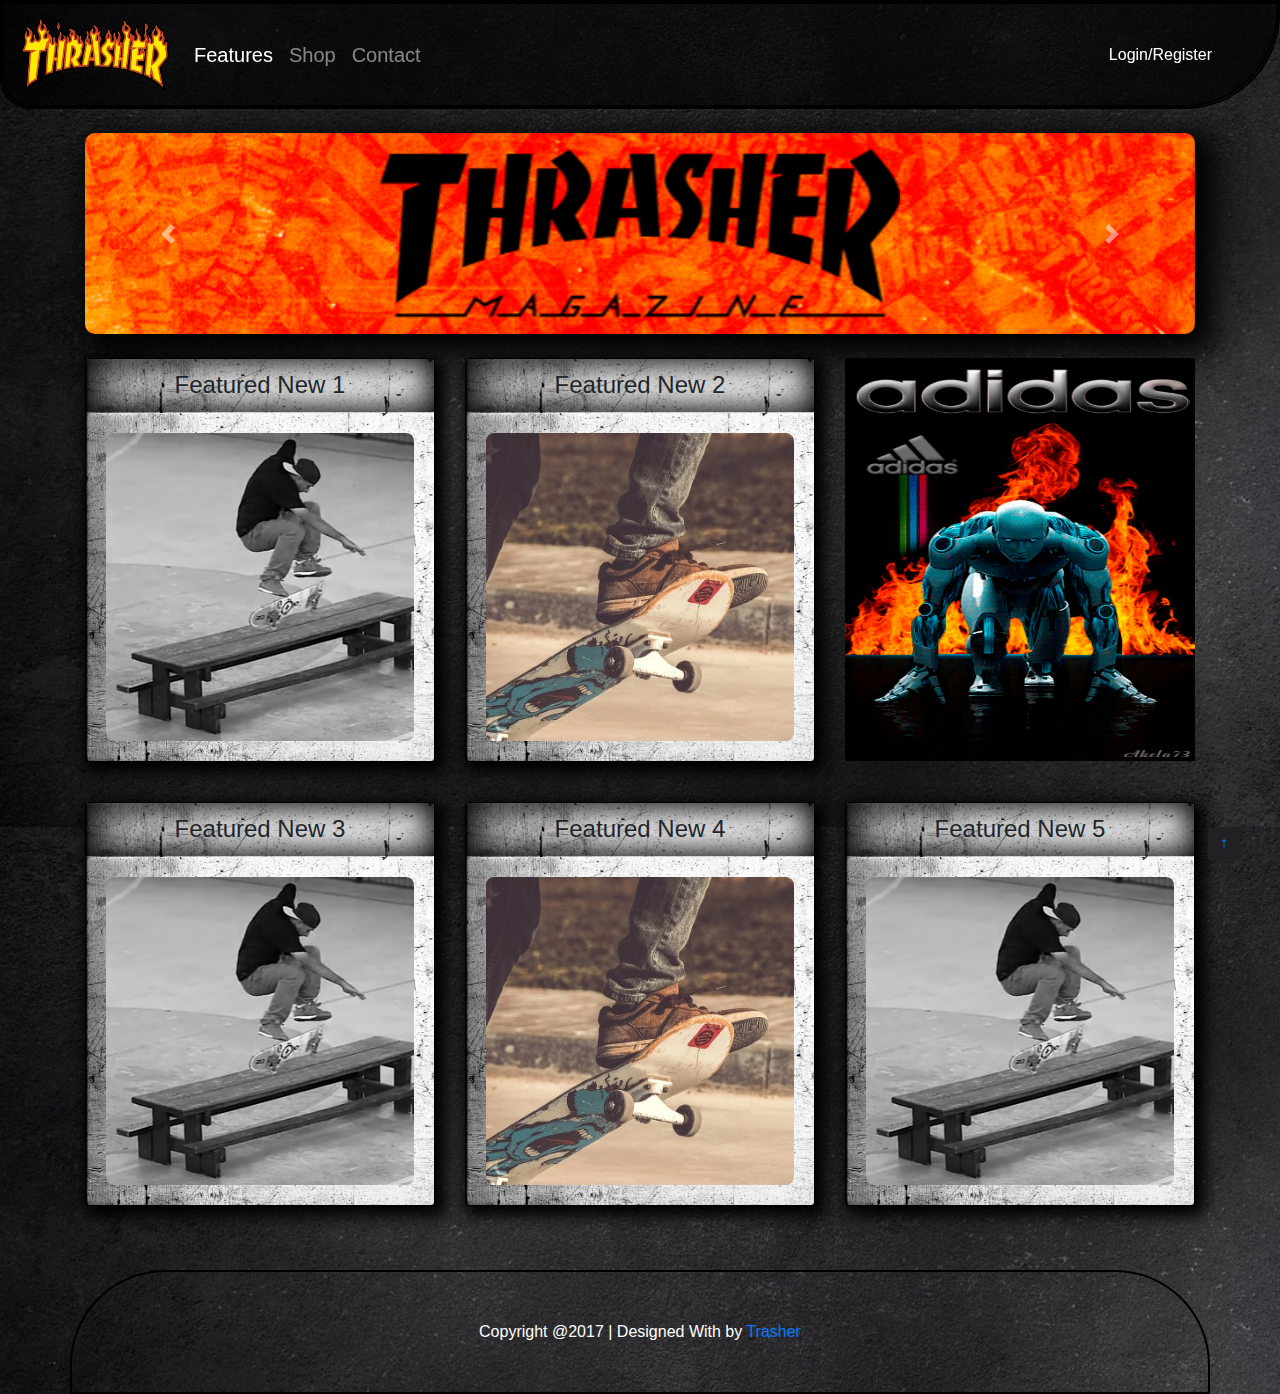
<file: index.html>
<!DOCTYPE html>
<html>
<head>
    <meta charset="utf-8">
    <meta http-equiv="X-UA-Compatible" content="IE=edge">
    <title>DropShipNews</title>
    <meta name="viewport" content="width=device-width, initial-scale=1">
    <link rel="stylesheet" type="text/css" media="screen" href="styles.css">
    <script src="https://code.jquery.com/jquery-3.3.1.min.js" crossorigin="anonymous"></script>
    <script src="https://cdnjs.cloudflare.com/ajax/libs/popper.js/1.12.9/umd/popper.min.js" integrity="sha384-ApNbgh9B+Y1QKtv3Rn7W3mgPxhU9K/ScQsAP7hUibX39j7fakFPskvXusvfa0b4Q" crossorigin="anonymous"></script>
    <script src="https://maxcdn.bootstrapcdn.com/bootstrap/4.0.0/js/bootstrap.min.js" integrity="sha384-JZR6Spejh4U02d8jOt6vLEHfe/JQGiRRSQQxSfFWpi1MquVdAyjUar5+76PVCmYl" crossorigin="anonymous"></script>
    <script src="js.js"></script>
    <link rel="stylesheet" href="https://maxcdn.bootstrapcdn.com/bootstrap/4.0.0/css/bootstrap.min.css" integrity="sha384-Gn5384xqQ1aoWXA+058RXPxPg6fy4IWvTNh0E263XmFcJlSAwiGgFAW/dAiS6JXm" crossorigin="anonymous">
    <link rel="stylesheet" href="https://use.fontawesome.com/releases/v5.7.2/css/all.css" integrity="sha384-fnmOCqbTlWIlj8LyTjo7mOUStjsKC4pOpQbqyi7RrhN7udi9RwhKkMHpvLbHG9Sr" crossorigin="anonymous">
</head>
<body>
    <header>
        <nav class="navbar navbar-expand-md navbar-dark sticky-top">
                <a class="navbar-brand" href="#">
                    <img src="img/logo.png" alt="Logo" width="150" height="75" class="d-inline-block align-top">   
                </a>
                <button class="navbar-toggler mr-3" type="button" data-toggle="collapse" data-target="#navbarSupportedContent" aria-controls="navbarSupportedContent" aria-expanded="false" aria-label="Toggle navigation">
                  <span class="navbar-toggler-icon"></span>
                </button>
                <div class="collapse navbar-collapse" id="navbarSupportedContent">
                    <ul class="navbar-nav h5">
                        <li class="nav-item">
                        <a class="nav-link active" href="#">Features</a>
                        </li>
                        <li class="nav-item">
                        <a class="nav-link" href="#">Shop</a>
                        </li>
                        <li class="nav-item">
                        <a class="nav-link" href="#">Contact</a>
                        </li>
                    </ul>
                    
                </div>
                <span class="navbar-text mr-5">
                    <a href="logReg.html">Login/Register</a>
                </span>
        </nav>
    </header>
    <!--BOOTSTRAP4 GRID-->
    <div class="container mt-4">
        <div id="carousel" class="carousel slide" data-ride="carousel">
            <div class="carousel-inner">
                <div class="carousel-item active">
                <img class="d-block w-100" src="img/banner1.jpg" alt="First slide">
                </div>
                <div class="carousel-item">
                <img class="d-block w-100" src="img/banner1.jpg" alt="Second slide">
                </div>
                <div class="carousel-item">
                <img class="d-block w-100" src="img/banner1.jpg" alt="Third slide">
                </div>
            </div>
            <a class="carousel-control-prev" href="#carousel" role="button" data-slide="prev">
                <span class="carousel-control-prev-icon" aria-hidden="true"></span>
                <span class="sr-only">Previous</span>
            </a>
            <a class="carousel-control-next" href="#carousel" role="button" data-slide="next">
                <span class="carousel-control-next-icon" aria-hidden="true"></span>
                <span class="sr-only">Next</span>
            </a>
        </div>
        <div class="row mt-4">
            <div class="col-md-4">
                <div class="card mb-3" data-toggle="modal" data-target="#myModal" id="fademodal">
                    <div class="card-header text-center h4">Featured New 1</div>
                    <div class="card-body"><img src="img/featured1.jpeg" alt="noticia1" class="card-img-top"></div> 
                </div>
            </div>
            <div class="col-md-4">
                <div class="card mb-3">
                    <div class="card-header text-center h4">Featured New 2</div>
                    <div class="card-body"><img src="img/featured2.jpeg" alt="noticia2" class="card-img-top"></div> 
                </div>
            </div>
            <div class="col-md-4">
               <img class="card-img-top" src="img/publi.gif" height="403" width="auto" alt="publicidad">
            </div>
        </div>
        <div class="row mt-4">
            <div class="col-md-4">
                <div class="card">
                    <div class="card-header text-center h4">Featured New 3</div>
                    <div class="card-body"><img src="img/featured1.jpeg" alt="noticia1" class="card-img-top"></div> 
                </div>
            </div>
            <div class="col-md-4">
                <div class="card">
                    <div class="card-header text-center h4">Featured New 4</div>
                    <div class="card-body"><img src="img/featured2.jpeg" alt="noticia2" class="card-img-top"></div> 
                </div>
            </div>
            <div class="col-md-4">
                <div class="card mb-3">
                    <div class="card-header text-center h4">Featured New 5</div>
                    <div class="card-body"><img src="img/featured1.jpeg" alt="noticia2" class="card-img-top"></div> 
                </div>
            </div>
        </div>
    </div>
    <footer class="mt-5 ">
        <div class="container mb-0 text-center text-white p-5">
                <i class="fab fa-facebook-square"></i>
                <i class="fab fa-twitter"></i>
                <i class="fab fa-instagram"></i>
                <p class="text-center mb-0">Copyright @2017 | Designed With by <a href="#">Trasher</a></p>
        </div>
    </footer>

    <div class="modal fade" id="myModal">
        <div class="modal-dialog">
          <div class="modal-content">
      
            <!-- Modal Header -->
            <div class="modal-header">
              <h4 class="modal-title h5">Modal Heading</h4>
              <button type="button" class="close" data-dismiss="modal" style="color:red">&times;</button>
            </div>
      
            <!-- Modal body -->
            <div class="modal-body">
                <div class="row">
                    <div class="col-sm-6">
                        <img src="img/featured1.jpeg" alt="noticia2" class="card-img-top">
                    </div>
                    <div class="col-sm-6">
                        <div class="row bg-dark" style="box-shadow: inset 0px 0px 20px 10px white;">
                            <p class="m-0 p-4">Descripcion de la noticia Descripcion de la noticia Descripcion de la noticia Descripcion de la noticia Descripcion de la noticia Descripcion de la noticia Descripcion de la noticia Descripcion de la noticia Descripcion de la noticia Descripcion de la noticia Descripcion de la noticia Descripcion de la noticia Descripcion de la noticia Descripcion de la noticia Descripcion </p>
                        </div>
                    </div>
                </div>    
            </div>
            <div class="modal-footer">
                <a href="noticia.html"><button type="button" class="btn btn-primary">Ver Noticia</button></a>
            </div>
          </div>
        </div>
      </div>
      <a href="#" id="back-to-top" title="Back to top">&uarr;</a>
</body>
</html>
</file>
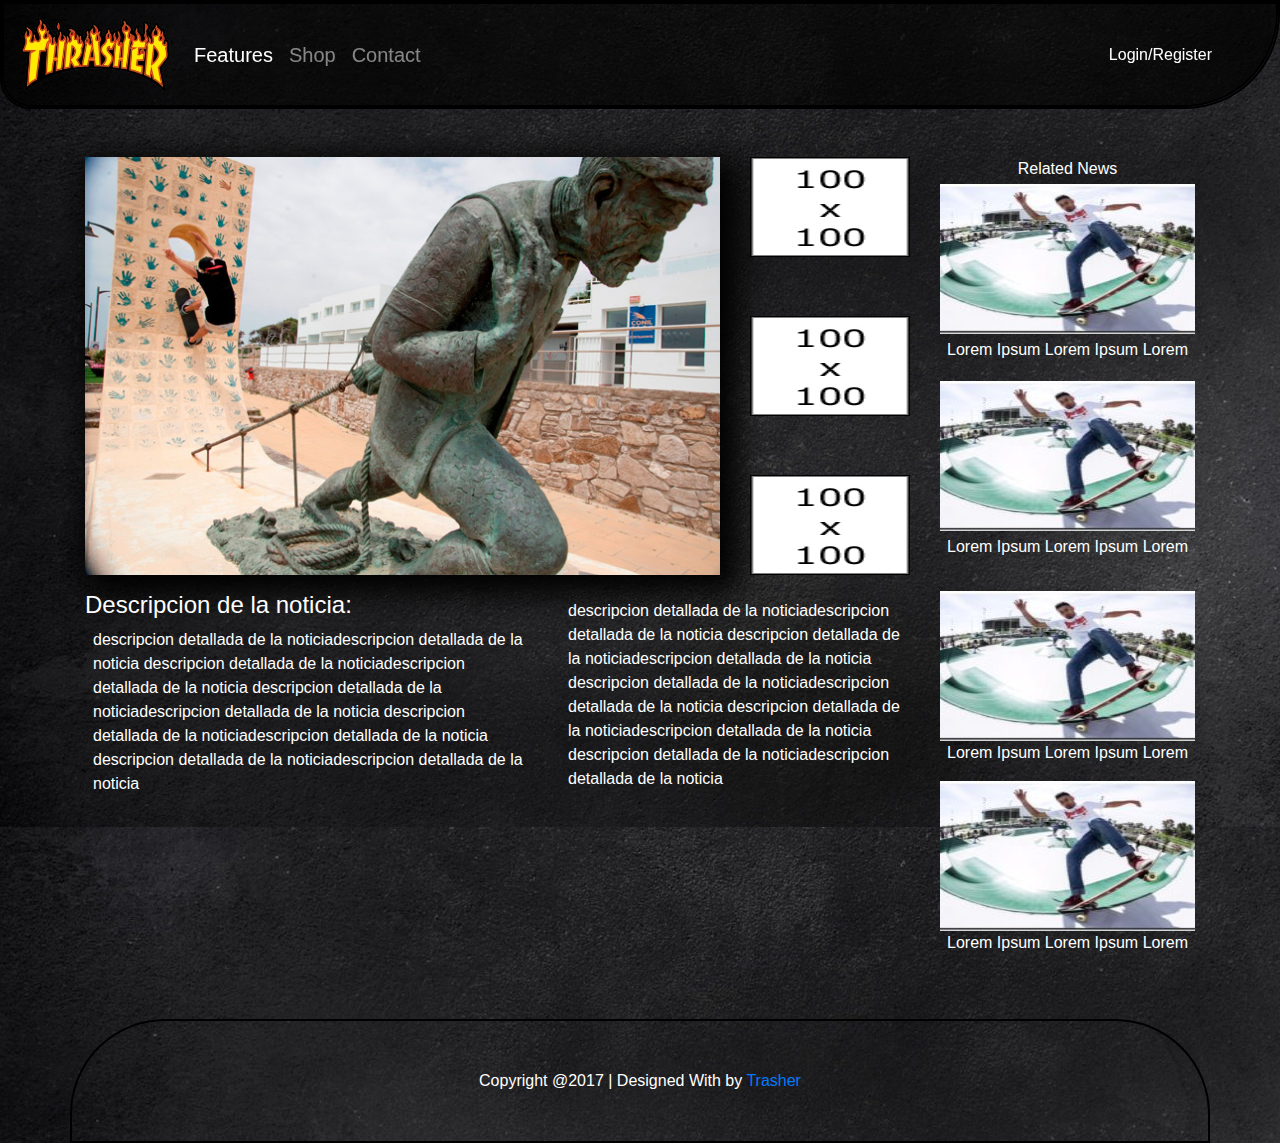
<file: noticia.html>
<!DOCTYPE html>
<html>
<head>
    <meta charset="utf-8">
    <meta http-equiv="X-UA-Compatible" content="IE=edge">
    <title>DropShipNews</title>
    <meta name="viewport" content="width=device-width, initial-scale=1">
    <link rel="stylesheet" type="text/css" media="screen" href="styles.css">
    <script src="js.js"></script>
    <script src="https://code.jquery.com/jquery-3.2.1.slim.min.js" integrity="sha384-KJ3o2DKtIkvYIK3UENzmM7KCkRr/rE9/Qpg6aAZGJwFDMVNA/GpGFF93hXpG5KkN" crossorigin="anonymous"></script>
    <script src="https://cdnjs.cloudflare.com/ajax/libs/popper.js/1.12.9/umd/popper.min.js" integrity="sha384-ApNbgh9B+Y1QKtv3Rn7W3mgPxhU9K/ScQsAP7hUibX39j7fakFPskvXusvfa0b4Q" crossorigin="anonymous"></script>
    <script src="https://maxcdn.bootstrapcdn.com/bootstrap/4.0.0/js/bootstrap.min.js" integrity="sha384-JZR6Spejh4U02d8jOt6vLEHfe/JQGiRRSQQxSfFWpi1MquVdAyjUar5+76PVCmYl" crossorigin="anonymous"></script>
    <link rel="stylesheet" href="https://maxcdn.bootstrapcdn.com/bootstrap/4.0.0/css/bootstrap.min.css" integrity="sha384-Gn5384xqQ1aoWXA+058RXPxPg6fy4IWvTNh0E263XmFcJlSAwiGgFAW/dAiS6JXm" crossorigin="anonymous">
    <link rel="stylesheet" href="https://use.fontawesome.com/releases/v5.7.2/css/all.css" integrity="sha384-fnmOCqbTlWIlj8LyTjo7mOUStjsKC4pOpQbqyi7RrhN7udi9RwhKkMHpvLbHG9Sr" crossorigin="anonymous">
</head>
<body>
    <header>
        <nav class="navbar navbar-expand-md navbar-dark sticky-top">
                <a class="navbar-brand" href="index.html">
                    <img src="img/logo.png" alt="Logo" width="150" height="75" class="d-inline-block align-top">   
                </a>
                <button class="navbar-toggler mr-3" type="button" data-toggle="collapse" data-target="#navbarSupportedContent" aria-controls="navbarSupportedContent" aria-expanded="false" aria-label="Toggle navigation">
                  <span class="navbar-toggler-icon"></span>
                </button>
                <div class="collapse navbar-collapse" id="navbarSupportedContent">
                    <ul class="navbar-nav h5">
                        <li class="nav-item">
                        <a class="nav-link active" href="#">Features</a>
                        </li>
                        <li class="nav-item">
                        <a class="nav-link" href="#">Shop</a>
                        </li>
                        <li class="nav-item">
                        <a class="nav-link" href="#">Contact</a>
                        </li>
                    </ul>
                    
                </div>
                <span class="navbar-text mr-5">
                    <a href="logReg.html">Login/Register</a>
                </span>
        </nav>
    </header>
    <div class="container mt-5">
        <div class="row">
            <div class="col-sm-7">
                <img src="img/noticia.jpg" style="box-shadow: 10px 10px 30px 10px black;" class="img-fluid" alt="">
            </div>
            <div class="col-sm-2 moreimg">
                <img src="img/100x100.jpg" alt="">
                <img src="img/100x100.jpg" alt="">
                <img src="img/100x100.jpg" alt="">
            </div>
            <div class="col-sm-3 text-white text-cente moreimg">
                <span>Related News</span>
                <img src="img/SKATERS-200x150.jpeg" alt="">
                <p>Lorem Ipsum Lorem Ipsum Lorem</p>
                <img src="img/SKATERS-200x150.jpeg" alt="">
                <p>Lorem Ipsum Lorem Ipsum Lorem</p>
            </div>
        </div>
        <div class="row mt-3">
            <div class="col-sm-5 text-white">
                <h4>Descripcion de la noticia:</h4>
                <p class="ml-2">
                        descripcion detallada de la noticiadescripcion detallada de la noticia
                        descripcion detallada de la noticiadescripcion detallada de la noticia
                        descripcion detallada de la noticiadescripcion detallada de la noticia
                        descripcion detallada de la noticiadescripcion detallada de la noticia
                        descripcion detallada de la noticiadescripcion detallada de la noticia                 </p>
            </div>
            <div class="col-sm-4 text-white">
                <p class="m-2">descripcion detallada de la noticiadescripcion detallada de la noticia 
                        descripcion detallada de la noticiadescripcion detallada de la noticia
                        descripcion detallada de la noticiadescripcion detallada de la noticia
                        descripcion detallada de la noticiadescripcion detallada de la noticia
                        descripcion detallada de la noticiadescripcion detallada de la noticia
                </p>
            </div>

            <div class="col-sm-3 text-white text-cente moreimg">
                <img src="img/SKATERS-200x150.jpeg" alt="">
                <p>Lorem Ipsum Lorem Ipsum Lorem</p>
                <img src="img/SKATERS-200x150.jpeg" alt="">
                <p>Lorem Ipsum Lorem Ipsum Lorem</p>
            </div>
        </div>
    </div>
    <footer class="mt-5 ">
        <div class="container mb-0 text-center text-white p-5">
                <i class="fab fa-facebook-square"></i>
                <i class="fab fa-twitter"></i>
                <i class="fab fa-instagram"></i>
                <p class="text-center mb-0">Copyright @2017 | Designed With by <a href="#">Trasher</a></p>
        </div>
    </footer>

    <div class="modal fade" id="myModal">
        <div class="modal-dialog">
          <div class="modal-content">
      
            <!-- Modal Header -->
            <div class="modal-header">
              <h4 class="modal-title h5">Modal Heading</h4>
              <button type="button" class="close" data-dismiss="modal" style="color:red">&times;</button>
            </div>
      
            <!-- Modal body -->
            <div class="modal-body">
                <div class="row">
                    <div class="col-sm-6">
                        <img src="img/featured1.jpeg" alt="noticia2" class="card-img-top">
                    </div>
                    <div class="col-sm-6">
                        <div class="row bg-dark" style="box-shadow: inset 0px 0px 20px 10px white;">
                            <span class="badge badge-danger">Featured Title</span>
                            <p class="m-0 p-4">Descripcion de la noticia Descripcion de la noticia Descripcion de la noticia Descripcion de la noticia Descripcion de la noticia Descripcion de la noticia Descripcion de la noticia Descripcion de la noticia Descripcion de la noticia Descripcion de la noticia Descripcion de la noticia Descripcion de la noticia Descripcion de la noticia Descripcion de la noticia Descripcion </p>
                        </div>
                    </div>
                </div>    
            </div>
            <div class="modal-footer">
               <a href="noticia.html"><button type="button" class="btn btn-primary">Ver Noticia</button></a>
            </div>
          </div>
        </div>
      </div>
</body>
</html>
</file>
<file: styles.css>
/*VARIABLES*/
/*MIXINS*/
/*INHERITANCE*/
.flexlogin {
  justify-content: center;
  text-align: center;
  align-content: center; }

body {
  background-image: url(img/fondo.jpg); }

nav, header {
  box-shadow: inset 0px 0px 324px -24px black;
  border: 2px solid black;
  border-radius: 0 0 95px 30px; }

.content {
  display: grid;
  grid-template-columns: 10% auto 10%; }

#carousel > div {
  border: 1px;
  border-radius: 10px;
  box-shadow: 10px 10px 30px 10px black; }

footer div {
  box-shadow: inset inset 0px 0px 324px -24px black;
  border: 2px solid black;
  border-radius: 95px 95px  0px 0px; }

.card {
  border: 1px solid black !important;
  box-shadow: 5px 5px 15px 5px black;
  background-image: url("img/cartbackground.jpg");
  background-size: cover;
  border-radius: 8px; }

.card-body {
  background-image: url("img/cartbackground.jpg");
  background-size: cover;
  border-radius: 8px; }
  .card-body img {
    background-image: url("img/cartbackground.jpg");
    background-size: cover;
    border-radius: 8px; }

.card-header {
  box-shadow: inset 0px 0px 30px 5px black; }

.modal-dialog {
  max-width: 50% !important; }

.modal-content > * {
  background-image: url("img/modalwall.jpg") !important;
  background-repeat: no-repeat;
  background-size: cover;
  color: white; }

.flexlogin {
  display: flex;
  flex-flow: column wrap;
  color: black;
  font-family: Arial, Helvetica, sans-serif; }
  .flexlogin div > hr {
    border: 1px solid grey;
    margin: 10px 0px 30px 0px;
    color: black;
    font-family: Arial, Helvetica, sans-serif; }
  .flexlogin div > div {
    display: flex;
    flex-flow: column wrap;
    width: fit-content;
    min-width: 400px;
    margin-bottom: 10px;
    padding: 5px; }
    .flexlogin div > div > span {
      width: fit-content;
      color: black;
      font-family: Arial, Helvetica, sans-serif;
      font-weight: bold; }
  .flexlogin div > span {
    color: black;
    font-family: Arial, Helvetica, sans-serif;
    font-weight: bold;
    font-size: 25px; }
  .flexlogin div > div > input {
    min-width: 400px;
    color: black;
    font-family: Arial, Helvetica, sans-serif;
    font-weight: bold; }

.moreimg {
  display: flex;
  flex-flow: column wrap;
  justify-content: space-between;
  text-align: center; }
  .moreimg img:hover {
    transform: scale(1.2);
    transition-duration: 0.5s; }

#back-to-top {
  position: fixed;
  bottom: 40px;
  right: 40px;
  z-index: 9999;
  width: 32px;
  height: 32px;
  text-align: center;
  line-height: 30px;
  background: #212123;
  cursor: pointer;
  border: 0;
  border-radius: 2px;
  text-decoration: none;
  transition: opacity 0.2s ease-out;
  opacity: 1; }
  #back-to-top:hover {
    background: #e9ebec; }
  #back-to-top.show {
    opacity: 1; }

#content {
  height: 2000px; }

#registerform {
  max-width: 450px; }

/*# sourceMappingURL=styles.css.map */
</file>
